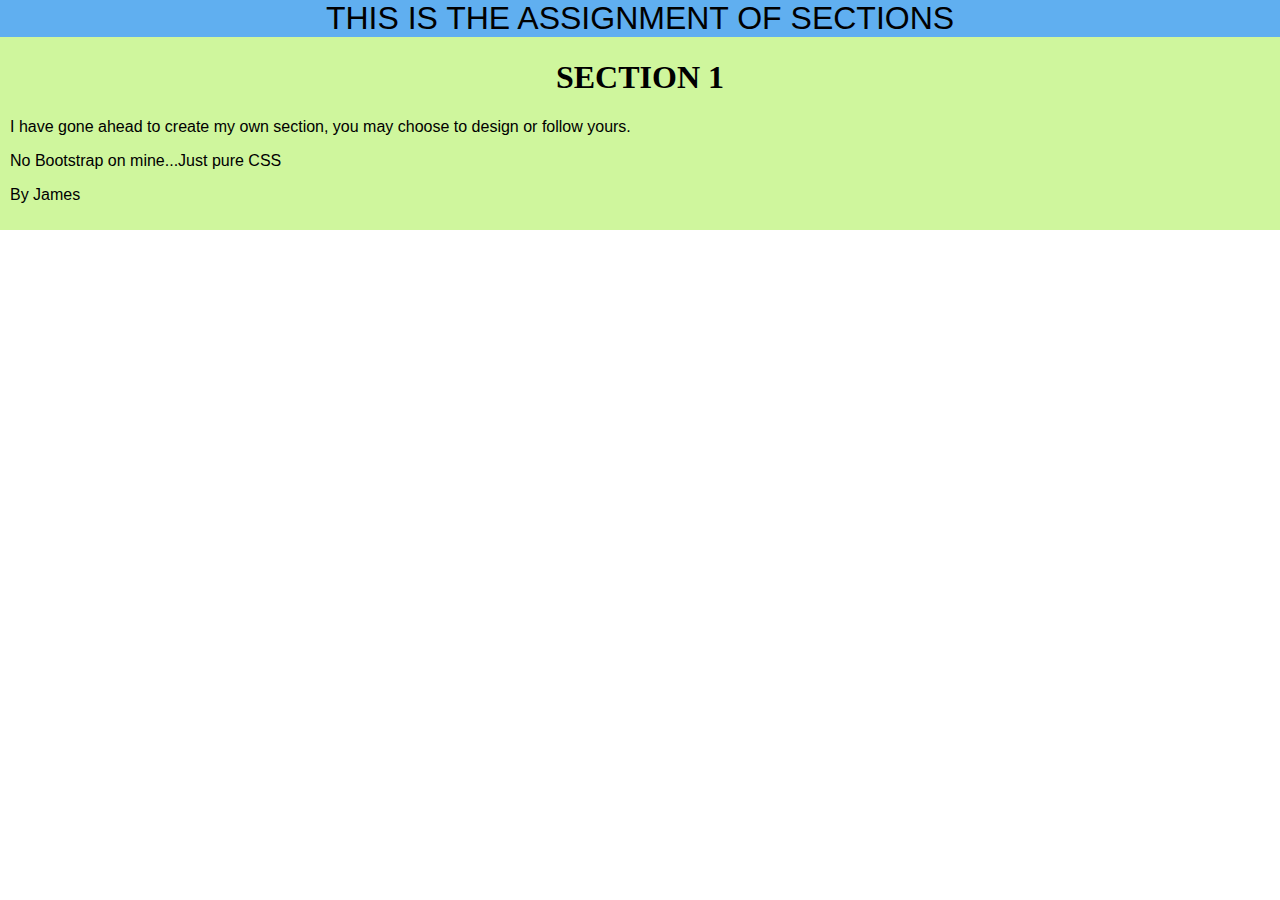
<file: index.html>
<html>
<head>
	<meta charset="UTF-8">
	<title>Watson Assignement</title>
	<link rel="stylesheet" href="SenJamesAssign.css">
</head>
<body>
	
	<header>This is the Assignment of Sections</header>
	
	<section class="designed">


		<h1>Section 1</h1>
		<p>I have gone ahead to create my own section, you may choose to design or follow yours.</p>
		<p>No Bootstrap on mine...Just pure CSS</p>
		<p>By James</p>
	</section>
	
	
</body>
</html>
</file>
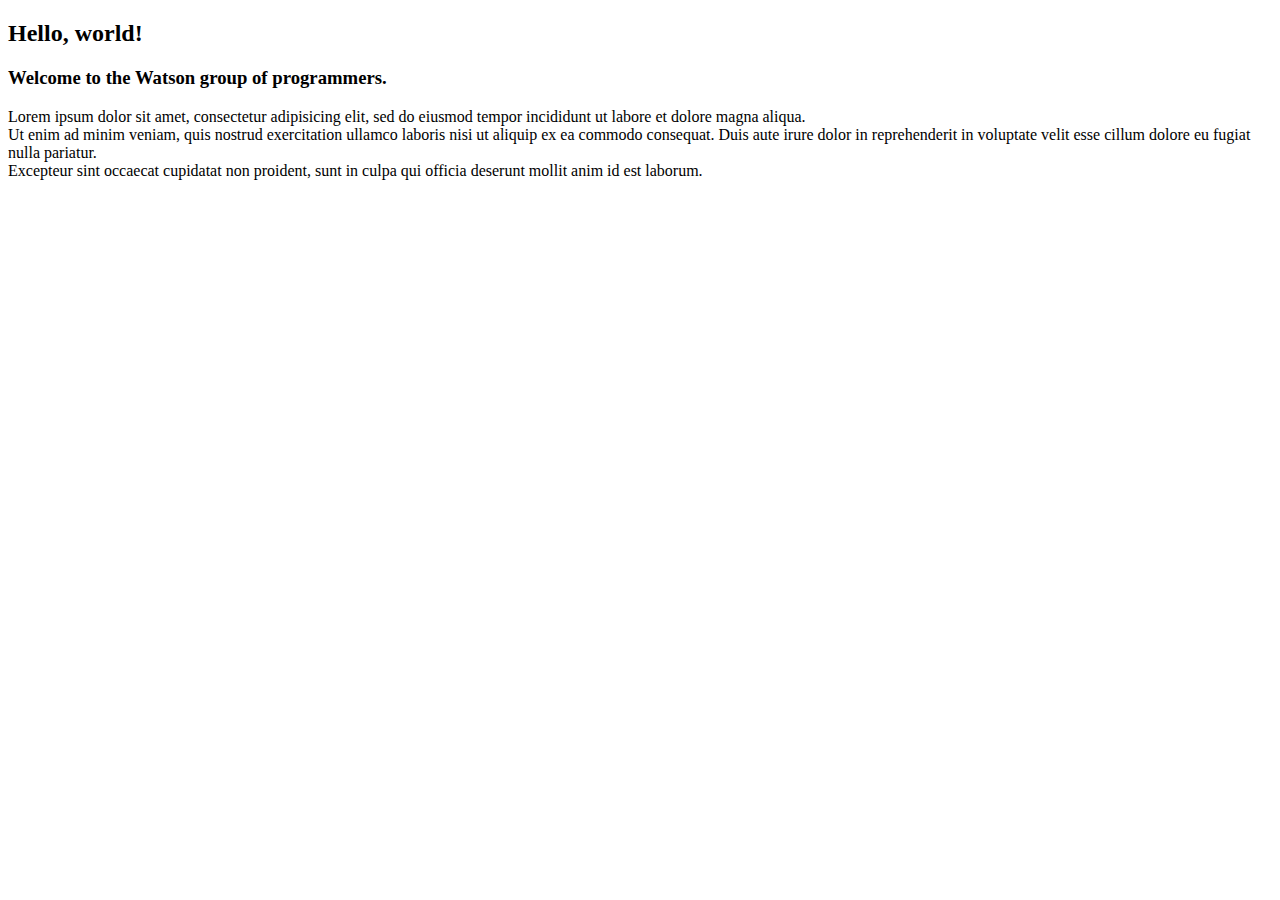
<file: assignment.html>
<!DOCTYPE html>
<html>
<head>
	<title>Watson Assignment (bosslady changes)</title>
</head>
<body>
	<h2>Hello, world!</h2>
		<h3>Welcome to the Watson group of programmers.</h3>
			<p>Lorem ipsum dolor sit amet, consectetur adipisicing elit, sed do eiusmod
			tempor incididunt ut labore et dolore magna aliqua. <br> Ut enim ad minim veniam,
			quis nostrud exercitation ullamco laboris nisi ut aliquip ex ea commodo
			consequat. Duis aute irure dolor in reprehenderit in voluptate velit esse
			cillum dolore eu fugiat nulla pariatur. <br> Excepteur sint occaecat cupidatat non
			proident, sunt in culpa qui officia deserunt mollit anim id est laborum.</p>
</body>
</html>
</file>
<file: SenJamesAssign.css>
body{
	margin: 0px;
}

header{
	font-family: Arial, Helvetica, sans-serif;
	font-size: 2rem;
	text-align: center;
	text-transform: uppercase;
	background: rgba(96, 175, 240, 1);
}

.designed{
	background: rgba(207, 246, 157, 1);
	padding: 1px 10px 10px 10px;
	font-family: Arial, Helvetica, sans-serif;
}
section>h1{
	text-align: center;
	text-transform: uppercase;
	font-family: serif;
}
.designed>p{
	text-align: justify-all;
}
</file>
